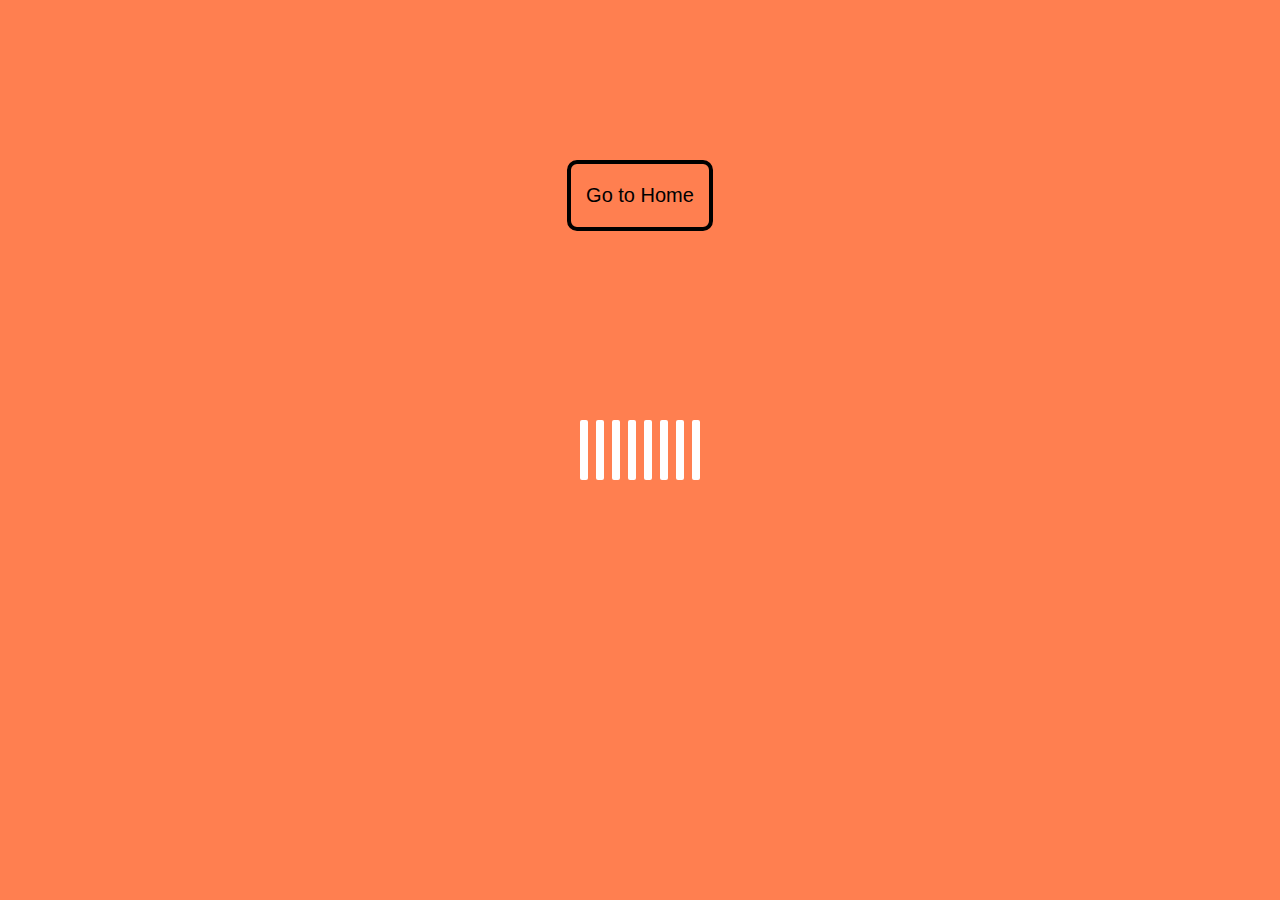
<file: index.html>
<!DOCTYPE html>
<html>
	<head>
		<meta charset="utf-8">
		<title>Loading</title>
		<link rel="stylesheet" href="css/loading.css">
	</head>
	<body>
		
		<div class="loading">
			<div class="obj"></div>
			<div class="obj"></div>
			<div class="obj"></div>
			<div class="obj"></div>
			<div class="obj"></div>
			<div class="obj"></div>
			<div class="obj"></div>
			<div class="obj"></div>
		</div>
		
		
		
		<div class="full_wrapper">
			<div class="wrapper">
				<a href="home.html">Go to Home</a>
			</div>
		</div>
		
	</body>
</html>
</file>
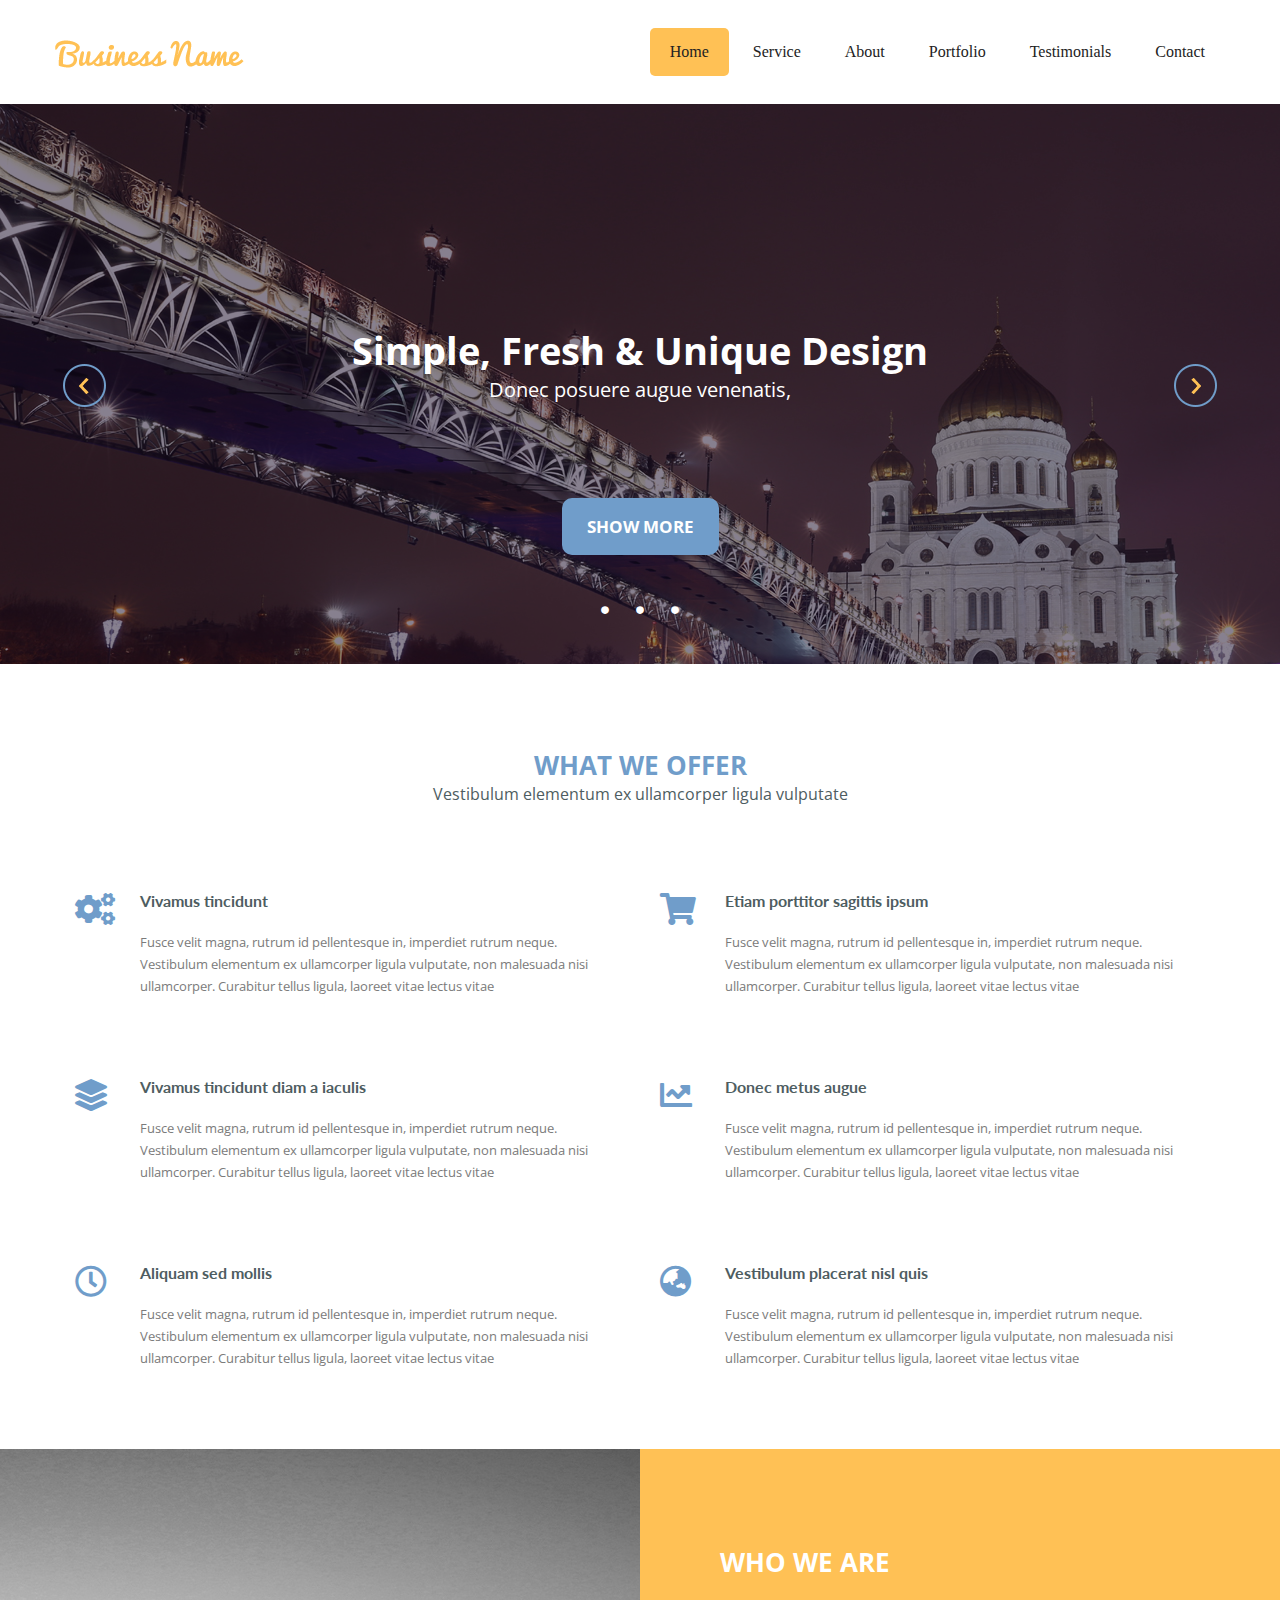
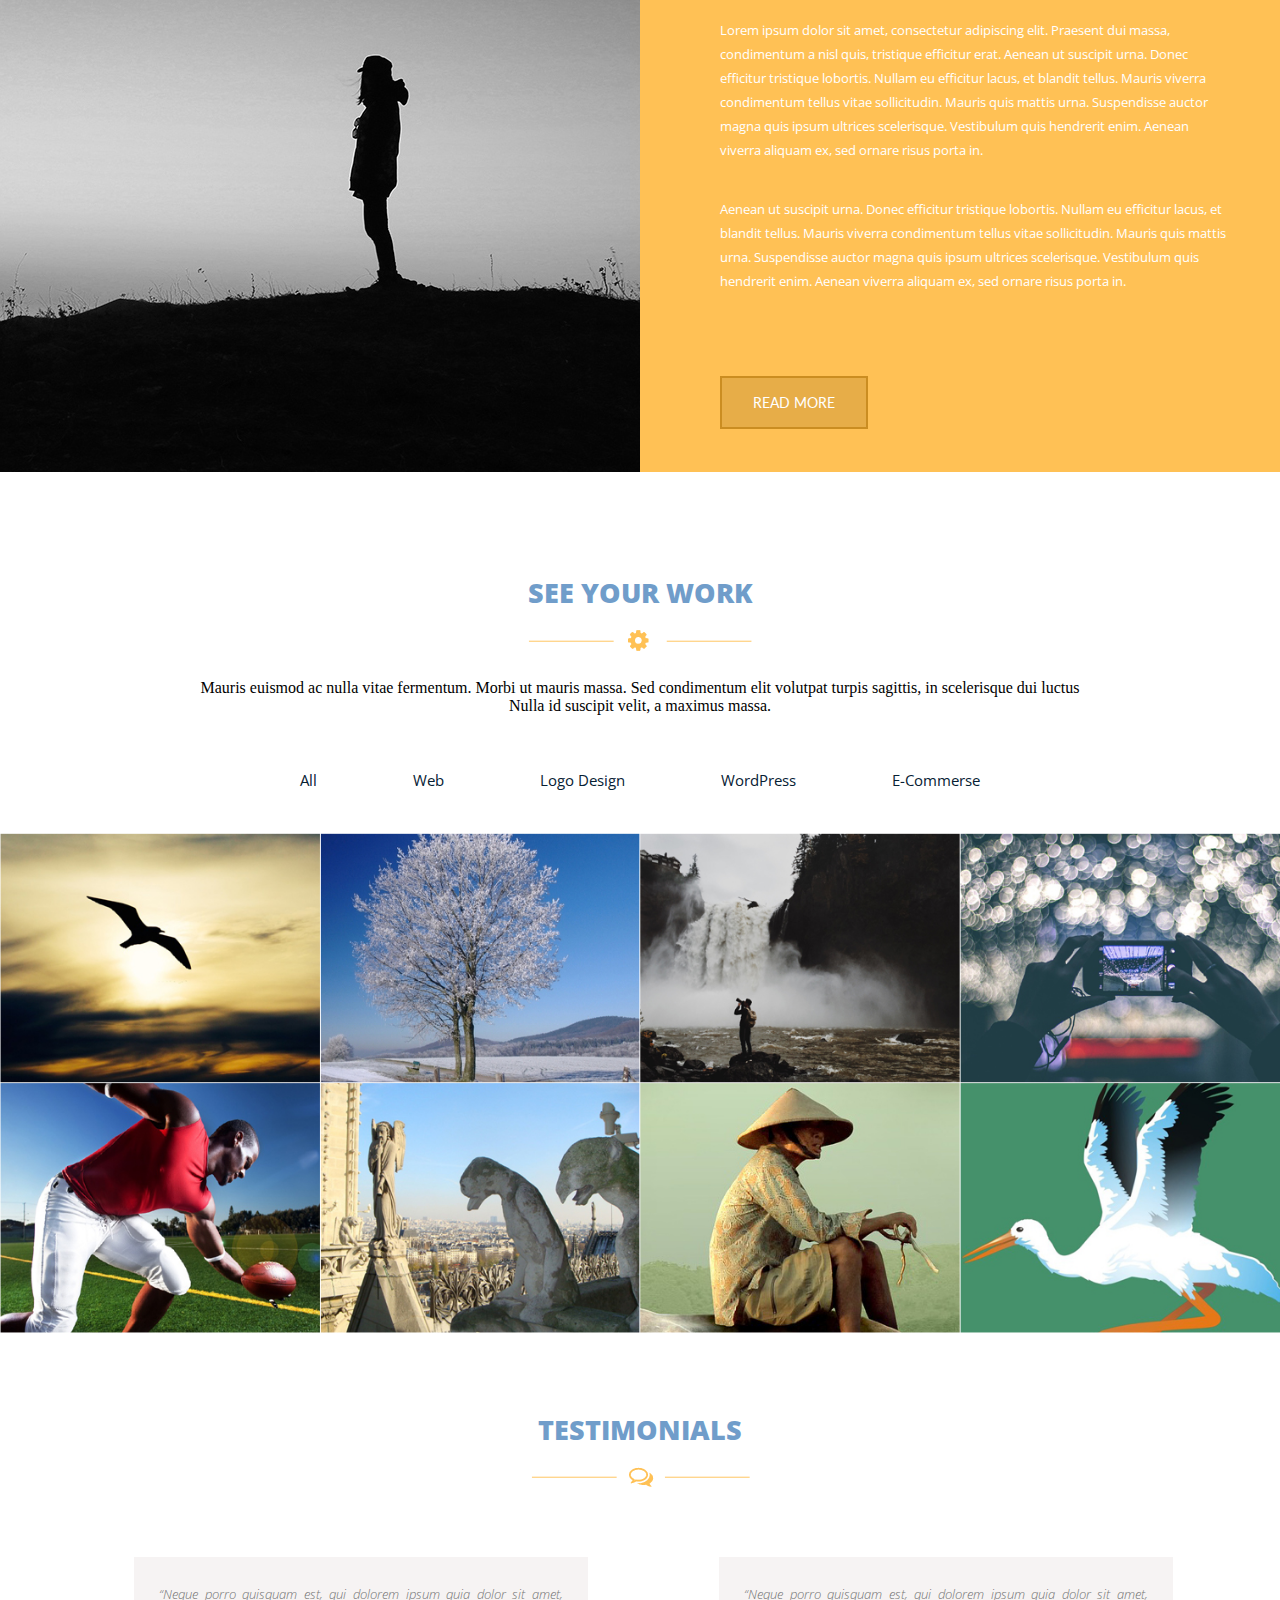
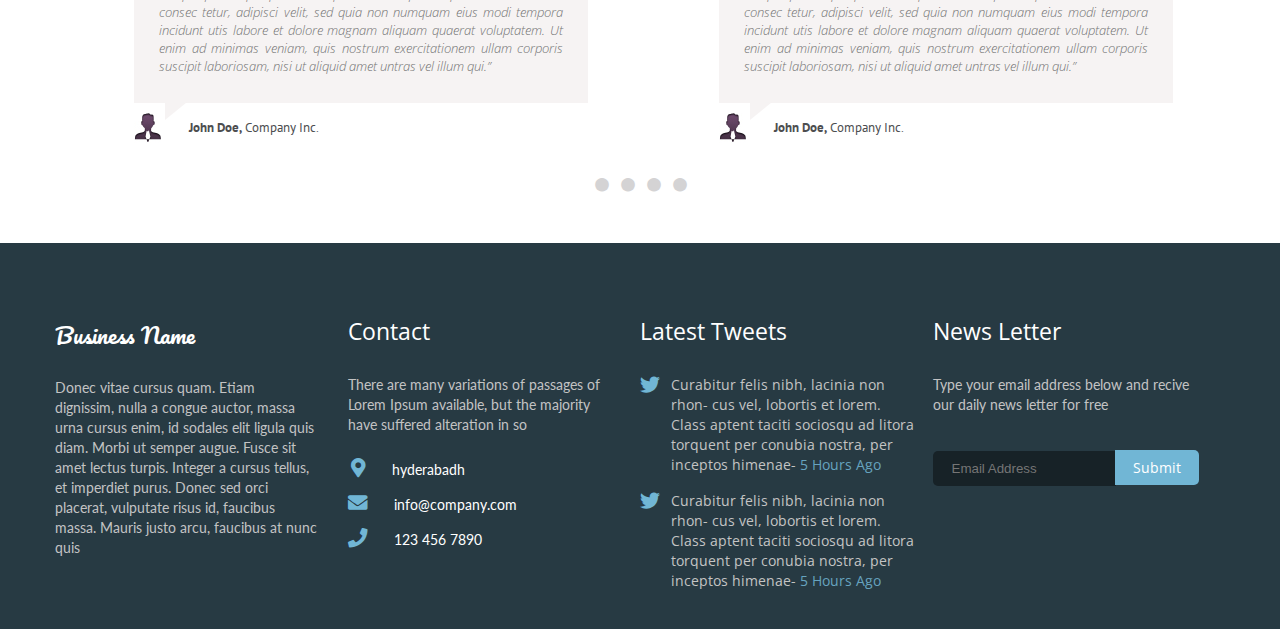
<file: home.html>
<!DOCTYPE html>
<html>
	<head>
		<meta charset="utf-8">
		<title>Business</title>
		<link href="https://fonts.googleapis.com/css?family=Pacifico" rel="stylesheet">
		<link href="https://fonts.googleapis.com/css?family=PT+Sans:400,700" rel="stylesheet">
		<link href="https://fonts.googleapis.com/css?family=Lato:100,300,400,700,900" rel="stylesheet"> 
		<link href="https://fonts.googleapis.com/css?family=Open+Sans:300,400,600,700,800" rel="stylesheet">
		<link rel="stylesheet" href="css/all.min.css">
		<link rel="stylesheet" href="css/style.css">
	</head>
	<body>
		
<!--Header Part Start-->
	<div class="full_wrapper header">
		<div class="wrapper">
			<div class="logo">
				<a href="home.html"><img src="images/logo.png" alt=""></a>
			</div>
			<div class="menubar">
				<ul class="menu">
					<li><a href="#" class="active">Home</a></li>
					<li><a href="#">Service</a></li>
					<li><a href="#">About</a></li>
					<li><a href="#">Portfolio</a></li>
					<li><a href="#">Testimonials</a></li>
					<li><a href="#">Contact</a></li>
				</ul>
			</div>
			<div class="clr"></div>
		</div>
	</div>
<!--Header Part End-->
		
		
		
		
		
<!--Banner Part Start-->
	<div class="full_wrapper banner">
		<div class="banner_overlay">
			<div class="wrapper">
				<div class="left_arrow">
					<img src="images/left_arrow.png" alt="">
				</div>
				<div class="banner_body">
					<h1>Simple, Fresh &amp; Unique Design</h1>
					<p>Donec posuere augue venenatis, </p>
					<a href="#">Show More</a>
					<div class="dots">
						<i class="fas fa-circle"></i>
						<i class="fas fa-circle"></i>
						<i class="fas fa-circle"></i>
					</div>
				</div>
				<div class="right_arrow">
					<img src="images/right_arrow.png" alt="">
				</div>
				<div class="clr"></div>
			</div>
		</div>
	</div>
<!--Banner Part End-->






<!--Body1 Start-->
	<div class="full_wrapper body1">
		<div class="wrapper">
			<h2>what we offer</h2>
			<p>Vestibulum elementum ex ullamcorper ligula vulputate</p>
			
			<div class="body1_content">
				<div class="bodyc1">
					<i class="fas fa-cogs"></i>
					<h3>Vivamus tincidunt</h3>
					<p>Fusce velit magna, rutrum id pellentesque in, imperdiet rutrum neque. Vestibulum elementum ex ullamcorper ligula vulputate, non malesuada nisi ullamcorper. Curabitur tellus ligula, laoreet vitae lectus vitae</p>
				</div>
				<div class="bodyc1">
					<i class="fas fa-shopping-cart"></i>
					<h3>Etiam porttitor sagittis ipsum</h3>
					<p>Fusce velit magna, rutrum id pellentesque in, imperdiet rutrum neque. Vestibulum elementum ex ullamcorper ligula vulputate, non malesuada nisi ullamcorper. Curabitur tellus ligula, laoreet vitae lectus vitae</p>
				</div>
				<div class="bodyc1">
					<i class="fas fa-layer-group"></i>
					<h3>Vivamus tincidunt diam a iaculis</h3>
					<p>Fusce velit magna, rutrum id pellentesque in, imperdiet rutrum neque. Vestibulum elementum ex ullamcorper ligula vulputate, non malesuada nisi ullamcorper. Curabitur tellus ligula, laoreet vitae lectus vitae</p>
				</div>
				<div class="bodyc1">
					<i class="fas fa-chart-line"></i>
					<h3>Donec metus augue</h3>
					<p>Fusce velit magna, rutrum id pellentesque in, imperdiet rutrum neque. Vestibulum elementum ex ullamcorper ligula vulputate, non malesuada nisi ullamcorper. Curabitur tellus ligula, laoreet vitae lectus vitae</p>
				</div>
				<div class="bodyc1">
					<i class="far fa-clock"></i>
					<h3>Aliquam sed mollis</h3>
					<p>Fusce velit magna, rutrum id pellentesque in, imperdiet rutrum neque. Vestibulum elementum ex ullamcorper ligula vulputate, non malesuada nisi ullamcorper. Curabitur tellus ligula, laoreet vitae lectus vitae</p>
				</div>
				<div class="bodyc1">
					<i class="fas fa-globe-asia"></i>
					<h3>Vestibulum placerat nisl quis </h3>
					<p>Fusce velit magna, rutrum id pellentesque in, imperdiet rutrum neque. Vestibulum elementum ex ullamcorper ligula vulputate, non malesuada nisi ullamcorper. Curabitur tellus ligula, laoreet vitae lectus vitae</p>
				</div>
				<div class="clr"></div>
			</div>
		</div>
	</div>
<!--Body1 End-->





<!--Body2 Start-->
	<div class="full_wrapper body2">
		<div class="body2c1">
			
		</div>
		<div class="body2c2">
			<h2>who we are</h2>
			<p>Lorem ipsum dolor sit amet, consectetur adipiscing elit. Praesent dui massa, condimentum a nisl quis, tristique efficitur erat. Aenean ut suscipit urna. Donec efficitur tristique lobortis. Nullam eu efficitur lacus, et blandit tellus. Mauris viverra condimentum tellus vitae sollicitudin. Mauris quis mattis urna. Suspendisse auctor magna quis ipsum ultrices scelerisque. Vestibulum quis hendrerit enim. Aenean viverra aliquam ex, sed ornare risus porta in.
			</p>
			<p>Aenean ut suscipit urna. Donec efficitur tristique lobortis. Nullam eu efficitur lacus, et blandit tellus. Mauris viverra condimentum tellus vitae sollicitudin. Mauris quis mattis urna. Suspendisse auctor magna quis ipsum ultrices scelerisque. Vestibulum quis hendrerit enim. Aenean viverra aliquam ex, sed ornare risus porta in.</p>
			
			<a href="#">Read More</a>
			
		</div>
		<div class="clr"></div>
	</div>
<!--Body2 End-->





<!--Body3 Start-->
	<div class="full_wrapper body3">
		<div class="wrapper">
			<div class="header_section extra">
				<h2>See your work</h2>
				<img src="images/pic1.png">
			</div>
			<p>Mauris euismod ac nulla vitae fermentum. Morbi ut mauris massa. Sed condimentum elit volutpat turpis sagittis, in scelerisque dui luctus</p>
			<p>Nulla id suscipit velit, a maximus massa.</p>
			
			
			<ul class="links">
				<li><a href="#">All</a></li>
				<li><a href="#">Web</a></li>
				<li><a href="#">Logo Design</a></li>
				<li><a href="#">WordPress</a></li>
				<li><a href="#">E-Commerse</a></li>
			</ul>
		</div>
	</div>
<!--Body3 End-->



<!--Body4 Start-->
	<div class="full_wrapper body4">
		<div class="gallery">
			<img src="images/bird.jpg" alt="">
			<div class="gallery_overlay">
				<i class="far fa-eye"></i>
				<h3>Labore et dolore magnam </h3>
				<p>Wordpress</p>
			</div>
		</div>
		<div class="gallery">
			<img src="images/tree.jpg" alt="">
			<div class="gallery_overlay">
				<i class="far fa-eye"></i>
				<h3>Labore et dolore magnam </h3>
				<p>Wordpress</p>
			</div>
		</div>
		<div class="gallery">
			<img src="images/jhorna.jpg" alt="">
			<div class="gallery_overlay">
				<i class="far fa-eye"></i>
				<h3>Labore et dolore magnam </h3>
				<p>Wordpress</p>
			</div>
		</div>
		<div class="gallery">
			<img src="images/mobilegame.jpg" alt="">
			<div class="gallery_overlay">
				<i class="far fa-eye"></i>
				<h3>Labore et dolore magnam </h3>
				<p>Wordpress</p>
			</div>
		</div>
		<div class="gallery">
			<img src="images/games.jpg" alt="">
			<div class="gallery_overlay">
				<i class="far fa-eye"></i>
				<h3>Labore et dolore magnam </h3>
				<p>Wordpress</p>
			</div>
		</div>
		<div class="gallery">
			<img src="images/monument.jpg" alt="">
			<div class="gallery_overlay">
				<i class="far fa-eye"></i>
				<h3>Labore et dolore magnam </h3>
				<p>Wordpress</p>
			</div>
		</div>
		<div class="gallery">
			<img src="images/manhat.jpg" alt="">
			<div class="gallery_overlay">
				<i class="far fa-eye"></i>
				<h3>Labore et dolore magnam </h3>
				<p>Wordpress</p>
			</div>
		</div>
		<div class="gallery">
			<img src="images/bok.jpg" alt="">
			<div class="gallery_overlay">
				<i class="far fa-eye"></i>
				<h3>Labore et dolore magnam </h3>
				<p>Wordpress</p>
			</div>
		</div>
		<div class="clr"></div>
	</div>
<!--Body4 End-->







<!--Body5 Start-->
	<div class="full_wrapper body5">
		<div class="wrapper">
			<div class="header_section extra2">
				<h2>Testimonials</h2>
				<img src="images/pic2.png" alt="">
			</div>
			
			<div class="body5_content">
				<div class="body5_c1">
					<p>“Neque porro quisquam est, qui dolorem ipsum quia dolor sit amet, consec tetur, adipisci velit, sed quia non numquam eius modi tempora incidunt utis labore et dolore magnam aliquam quaerat voluptatem. Ut enim ad minimas veniam, quis nostrum exercitationem ullam corporis suscipit laboriosam, nisi ut aliquid amet untras vel illum qui.”</p>
					<div class="details">
						<img src="images/person.jpg" alt="">
						<h5>John Doe,<span>Company Inc.</span></h5>
					</div>
					<div class="triangle">
						<img src="images/triangle.png" alt="">
					</div>
				</div>
				<div class="body5_c1">
					<p>“Neque porro quisquam est, qui dolorem ipsum quia dolor sit amet, consec tetur, adipisci velit, sed quia non numquam eius modi tempora incidunt utis labore et dolore magnam aliquam quaerat voluptatem. Ut enim ad minimas veniam, quis nostrum exercitationem ullam corporis suscipit laboriosam, nisi ut aliquid amet untras vel illum qui.”</p>
					<div class="details">
						<img src="images/person.jpg" alt="">
						<h5>John Doe,<span>Company Inc.</span></h5>
					</div>
					<div class="triangle">
						<img src="images/triangle.png" alt="">
					</div>
				</div>
				<div class="clr"></div>
			</div>
				<i class="fas fa-circle"></i>
				<i class="fas fa-circle"></i>
				<i class="fas fa-circle"></i>
				<i class="fas fa-circle"></i>
			</div>
	</div>
<!--Body5 End-->





<!--Footer Start-->
	<div class="full_wrapper footer">
		<div class="wrapper">
			<div class="footerc1">
				<h2 class="pacifico">Business Name</h2>
				<p>
					Donec vitae cursus quam. Etiam dignissim, nulla a congue auctor, massa urna cursus enim, id sodales elit ligula quis diam. Morbi ut semper augue. Fusce sit amet lectus turpis. Integer a cursus tellus, et imperdiet purus. Donec sed orci placerat, vulputate risus id, faucibus massa. Mauris justo arcu, faucibus at nunc quis
				</p>
			</div>
			<div class="footerc1">
				<h2>Contact</h2>
				<p class="conpara">
					There are many variations of passages of Lorem Ipsum available, but the majority have suffered alteration in so
				</p>
				
				<div class="adrs">
					<i class="fas fa-map-marker-alt"></i>
					<p>hyderabadh</p>
				</div>
				
				<div class="adrs">
					<i class="fas fa-envelope"></i>
					<p class="except1">info@company.com</p>
				</div>
				
				<div class="adrs">
					<i class="fas fa-phone"></i>
					<p class="except1">123&nbsp;456&nbsp;7890</p>
				</div>
				
			</div>
			<div class="footerc1">
				<h2>Latest Tweets</h2>
				
				<div class="latest_news">
					<i class="fab fa-twitter"></i>
					<p>Curabitur felis nibh, lacinia non rhon- cus vel, lobortis et lorem. Class aptent taciti sociosqu ad litora torquent per conubia nostra, per inceptos himenae- <span>5 Hours  Ago</span></p>
				</div>
				
				<div class="latest_news">
					<i class="fab fa-twitter"></i>
					<p>Curabitur felis nibh, lacinia non rhon- cus vel, lobortis et lorem. Class aptent taciti sociosqu ad litora torquent per conubia nostra, per inceptos himenae- <span>5 Hours  Ago</span></p>
				</div>
				
			</div>
			<div class="footerc1">
			
				<h2>News Letter</h2>
				<p>Type your email address below and recive our daily news letter for free</p>
				
				<form action="" method="">
					<input type="email" id="check" class="text_field" name="" placeholder="Email Address" required>
					<input type="submit" class="text_field" value="Submit" title="button">
				</form>
				
			</div>
			<div class="clr"></div>
		</div>
	</div>
<!--Footer End-->



	</body>
</html>
</file>
<file: css/loading.css>
*{
	margin: 0;
	padding: 0;
}
body{
	background-color: coral;
}
.loading{
	position: absolute;
	top: 50%;
	left: 50%;
	transform: translate(-50%,-50%);
	height: 60px;
	display: flex;
	align-items: center;
}
.full_wrapper{
	width: 100%;
}
.wrapper{
	width: 960px;
	margin: auto;
	text-align: center;
}
.obj{
	background-color: white;
	height: 60px;
	width: 8px;
	margin: 0 4px;
	border-radius: 2px;
	animation: loading .8s infinite;
}
.obj:nth-child(2){
	animation-delay: .1s;
}
.obj:nth-child(3){
	animation-delay: .2s;
}
.obj:nth-child(4){
	animation-delay: .3s;
}
.obj:nth-child(5){
	animation-delay: .4s;
}
.obj:nth-child(6){
	animation-delay: .5s;
}
.obj:nth-child(7){
	animation-delay: .6s;
}
.obj:nth-child(8){
	animation-delay: .7s;
}

@keyframes loading {
	0%{
		height: 0;
	}
	50%{
		height: 40px;
	}
	100%{
		height: 0;
	}
}


a{
	display: inline-block;
	text-decoration: none;
	color: black;
	font-family: sans-serif;
	font-size: 20px;
	padding: 20px 15px;
	border: 4px solid black;
	border-radius: 10px;
	margin-top: 160px;
	transition: all .3s linear;
	
}
a:hover{
	border-color: white;
	color: white;
	transform: scale(1.05);
	box-shadow: 4px 4px 20px #fff;
}
</file>
<file: css/style.css>
*{
	margin: 0;
	padding: 0;
}
a{
	text-decoration: none;
}
ul,ol{
	list-style: none;
}
.clr{
	clear: both;
}
img{
	vertical-align: middle;
}
.full_wrapper{
	width: 100%;
}
.wrapper{
	width: 1170px;
	margin: auto;
}

/*End of Common CSS*/





/*Header CSS Start*/
.logo{
	float: left;
	width: 40%;
	padding-top: 40px;
}
.menubar{
	float: left;
	width: 60%;
	text-align: right;
}
.menu li{
	display: inline-block;
	padding: 28px 0;
}
.menu li a{
	display: block;
	color: #222222;
	padding: 0px 20px;
	font-weight: 400;
	font-size: 16px;
	background-color: transparent;
	border-radius: 5px;
	transition: all .3s linear;
}
.menu li a:hover{
	background-color: #ffc155;
	padding: 15px 20px;
}
.menu li .active{
	background-color: #ffc155;
	padding: 15px 20px;
}
/*Header CSS End*/





/*Banner CSS Start*/
.banner{
	background-image: url(../images/banner.jpg);
	background-position: top left;
	background-size: cover;
	background-repeat: no-repeat;
	height: 560px;
}
.banner_overlay{
	background-color: rgba(19,5,35,.51);
	height: 100%;
	width: 100%;
}
.banner_overlay img{
	cursor: pointer;
}
.banner_overlay .left_arrow{
	float: left;
	width: 5%;
	text-align: center;
	line-height: 560px;
}
.banner_overlay .banner_body{
	float: left;
	width: 90%;
	text-align: center;
	padding-top: 220px;
}
.banner_overlay .banner_body h1{
	color: white;
	font-family: 'Open Sans', sans-serif;
	font-weight: 700;
	font-size: 38px;
}
.banner_overlay .banner_body p{
	color: white;
	font-family: 'Open Sans', sans-serif;
	font-weight: 400;
	font-size: 20px;
	margin-bottom: 95px;
}
.banner_overlay .banner_body a{
	display: inline-block;
	color: white;
	font-family: 'Open Sans', sans-serif;
	font-weight: 700;
	font-size: 17px;
	text-transform: uppercase;
	padding: 17px 25px;
	background-color: #709dca;
	border-radius: 10px;
	margin-bottom: 40px;
	transition: all .3s linear;
}
.dots i{
	color: white;
	font-size: 8px;
	height: 27px;
	width: 27px;
	text-align: center;
	line-height: 27px;
	border: 2px solid transparent;
	border-radius: 50%;
	transition: all .3s linear;
}
.banner_overlay .right_arrow{
	float: left;
	width: 5%;
	text-align: center;
	line-height: 560px;
}
.banner_overlay .banner_body a:hover{
	box-shadow: 5px 5px 20px #fff;
	color: #222;
}
.dots i:hover{
	border-color: white;
}
/*Banner CSS End*/




/*Body1 CSS Start*/
.body1{
	padding-top: 83px;
}
.body1 h2{
	text-transform: uppercase;
	color: #709dca;
	font-family: 'Open Sans', sans-serif;
	font-weight: 700;
	font-size: 26px;
	text-align: center;
}
.body1 p{
	text-align: center;
	color: #4e5d61;
	font-family: 'Open Sans', sans-serif;
	font-weight: 400;
	font-size: 16px;
	margin-bottom: 86px;
}
.bodyc1{
	width: 50%;
	float: left;
	padding-left: 85px;
	padding-right: 40px;
	box-sizing: border-box;
	position: relative;
}
.bodyc1 h3{
	text-align: left;
	font-family: 'Lato', sans-serif;
	font-weight: 700;
	font-size: 16px;
	color: #4e5d61;
	margin-bottom: 21px;
}
.bodyc1 p{
	font-family: 'Open Sans', sans-serif;
	font-weight: 400;
	font-size: 13px;
	color: #7b7b7b;
	line-height: 22px;
	text-align: left;
	margin-bottom: 80px;
}
.bodyc1 i{
	font-size:32px;
	color: #709dca;
	position: absolute;
	top: 2px;
	left: 20px;
	transition: all .3s linear;;
}
.bodyc1:hover i{
	color: #ffc259;
}
/*Body1 CSS End*/





/*Body2 CSS Start*/
.body2c1{
	width: 50%;
	float: left;
	background-image: url(../images/onemanalone.jpg);
	background-position: top left;
	background-size: cover;
	background-repeat: no-repeat;
	height: 623px;
}
.body2c2{
	width: 50%;
	height: 623px;
	float: left;
	background-color: #ffc155;
	padding-top: 95px;
	padding-left: 80px;
	box-sizing: border-box;
}
.body2c2 h2{
	color: white;
	text-transform: uppercase;
	font-family: 'Open Sans', sans-serif;
	font-weight: 700;
	font-size: 26px;
	margin-bottom: 38px;
}
.body2c2 p{
	color: white;
	font-family: 'Open Sans', sans-serif;
	font-weight: 400;
	font-size: 13px;
	line-height: 24px;
	width: 510px;
	margin-bottom: 35px;
}
.body2c2 a{
	display: inline-block;
	color: white;
	text-transform: uppercase;
	padding: 16px 31px;
	background-color: #e7ad48;
	border: 2px solid #cb8d21;
	margin-top: 48px;
	font-family: 'Lato', sans-serif;
	font-weight: 400;
	font-size: 14px;
	transition: all .2s linear;
}
.body2c2 a:hover{
	transform: scale(1.01);
	font-weight: 600;
	font-size: 15px;
	box-shadow: 5px 5px 20px #000;
}
/*Body2 CSS End*/





/*Body3 Start*/
.body3{
	padding-top: 102px;
	text-align: center;
	padding-bottom: 35px;
}
.header_section h2{
	font-family: 'Open Sans', sans-serif;
	font-weight: 800;
	font-size: 27px;
	text-transform: uppercase;
	color: #709dca;
	margin-bottom: 19px;
}
.extra{
	margin-bottom: 28px;
}
.header_section p{
	font-family: 'Open Sans', sans-serif;
	font-weight: 400;
	font-size: 16px;
	line-height: 22.5px;
	color: #5b646e;
}
.links{
	margin-top: 47px;
}
.links li{
	display: inline-block;
	padding-left: 28px;
	padding-right: 28px;
}
.links li a{
	display: block;
	font-family: 'Open Sans', sans-serif;
	font-weight: 400;
	font-size: 15px;
	color: #062033;
	padding: 8px 18px;
	border-radius: 5px;
	transition: all .2s linear;
}
.links li a:hover{
	background-color: #709dca;
	color: white;
	box-shadow: 5px 5px 20px #000;
}
/*Body3 End*/





/*Body4 CSS Start*/
.gallery{
	width: 25%;
	float: left;
	height: 250px;
	line-height: 0;
	position: relative;
	overflow: hidden;
}
.gallery img{
	width: 100%;
	height: 100%;
}
.gallery_overlay{
	position: absolute;
	left: 0;
	top: 0;
	background-color: rgba(255,193,85, 0.9);
	width: 100%;
	height: 100%;
	opacity: 0;
	transition: all .2s linear;
	text-align: center;
	padding-top: 88px;
}
.gallery_overlay:hover{
	opacity: 1
}
.gallery_overlay i{
	color: white;
	font-size: 23px;
	height: 40px;
	width: 40px;
	text-align: center;
	line-height: 40px;
	border-radius: 50%;
	border: 2px solid white;
	background-color: transparent;
	margin-bottom: 26px;
}
.gallery_overlay h3{
	font-family: 'Open Sans', sans-serif;
	font-weight: 700;
	font-size: 15px;
	color: white;
	margin-bottom: 23px;
}
.gallery_overlay p{
	font-family: 'Open Sans', sans-serif;
	font-weight: 600;
	font-size: 13px;
	color: white;
}
/*Body4 CSS End*/





/*Body5 Start*/
.body5{
	padding-top: 78px;
	text-align: center;
	padding-bottom: 49px;
}
.extra2{
	margin-bottom: 70px;
}
.body5_c1{
	width: 50%;
	float: left;
	padding-left: 79px;
	box-sizing: border-box;
	position: relative;
}
.body5_content{
	margin-bottom: 33px;
}
.body5_c1 p{
	font-family: 'Open Sans', sans-serif;
	font-weight: 300;
	font-size: 13px;
	text-align: justify;
	color: #747474;
	width: 404px;
	padding: 28px 25px;
	background-color: #f6f3f3;
	margin-bottom: 10px;
	font-style: italic;
}
.details{
	text-align: left;
}
.triangle{
	position: absolute;
	bottom: 23px;
	left: 110px;
}
.details img{
	margin-right: 24px;
}
.details h5{
	color: black;
	display: inline;
	font-family: 'PT Sans', sans-serif;
	font-size: 13px;
	color: #4d4e50;
}
.details span{
	font-weight: 100;
	color: #4d4e50;
	margin-left: 3px;
}
.body5 i{
	padding: 0 5px;
	height: 12px;
	width: 12px;
	text-align: center;
	line-height: 12px;
	font-size: 14px;
	border: 1ps solid black;
	border-radius: 50%;
	color: #d4d3d4;
	cursor: pointer;
	transition: all .3s linear;
}
.body5 i:hover{
	color: transparent;
	color: #709dca;
}
/*Body5 Start*/







/*Footer CSS Start*/
.footer{
	background-color: #273a43;
	padding-top: 72px;
	padding-bottom: 22px;
}
.footerc1{
	width: 25%;
	float: left;
}
.footerc1 .pacifico{
	font-family: 'Pacifico', cursive;
	font-size: 22px;
	color: white;
	margin-bottom: 24px;
}
.footerc1 p{
	color: #c3c3c3;
	font-family: 'Lato', sans-serif;
	font-weight: 400;
	font-size: 14px;
	line-height: 20px;
	width: 262px;
}
.footerc1 h2{
	color: white;
	font-family: 'Open Sans', sans-serif;
	font-weight: 400;
	font-size: 23px;
	margin-bottom: 28px;
}
.conpara{
	margin-bottom: 23px;
}
.adrs{
	margin-bottom: 13px;
}
.adrs i{
	color: #71b6d5;
	font-size: 19.5px;
	margin-right: 22px;
}
.fa-map-marker-alt{
	padding-left: 3px;
}
.adrs p{
	display: inline;
	color: white;
	font-weight: 400;
	font-size: 13.5px;
}
.footerc1 .latest_news{
	padding-left: 31px;
	margin-bottom: 16px;
	position: relative;
}
.footerc1 .latest_news span{
	color: #66a3bf;
}
.footerc1 .latest_news i{
	position: absolute;
	left: 0;
	top: 0;
	color: #71b6d5;
	font-size: 20px;
}
.footerc1 .latest_news p{
	color: #c4c4c4;
	font-family: 'Open Sans', sans-serif;
	font-weight: 400;
	font-size: 13.5px;
	width: 243px;
}
.footerc1 input{
	margin-top: 35px;
}
.footerc1 input[type=email] {
	width: 183px;
	height: 35px;
	background-color: #172227;
	color: #a7a7a7;
	border-style: none;
	border-radius: 5px 0 0 5px;
	padding-left: 19px;
	padding-right: 5px;
	box-sizing: border-box;
}
.footerc1 input[type=submit] {
	width: 84px;
	height: 35px;
	background-color: #71b6d5;
	color: white;
	font-family: 'Open Sans', sans-serif;
	font-weight: 400;
	font-size: 13.5px;
	border-style: none;
	border-radius: 0 5px 5px 0;
	margin-left: -5px;
	cursor: pointer;
	transform-style: preserve-3d;
	transition: .3s;
}
.footerc1 input[type=submit]:hover{
	box-shadow: 8px 8px 20px #000;
	color: #172227;
	transform: scale(1.05);
}
/*Footer CSS End*/
</file>
